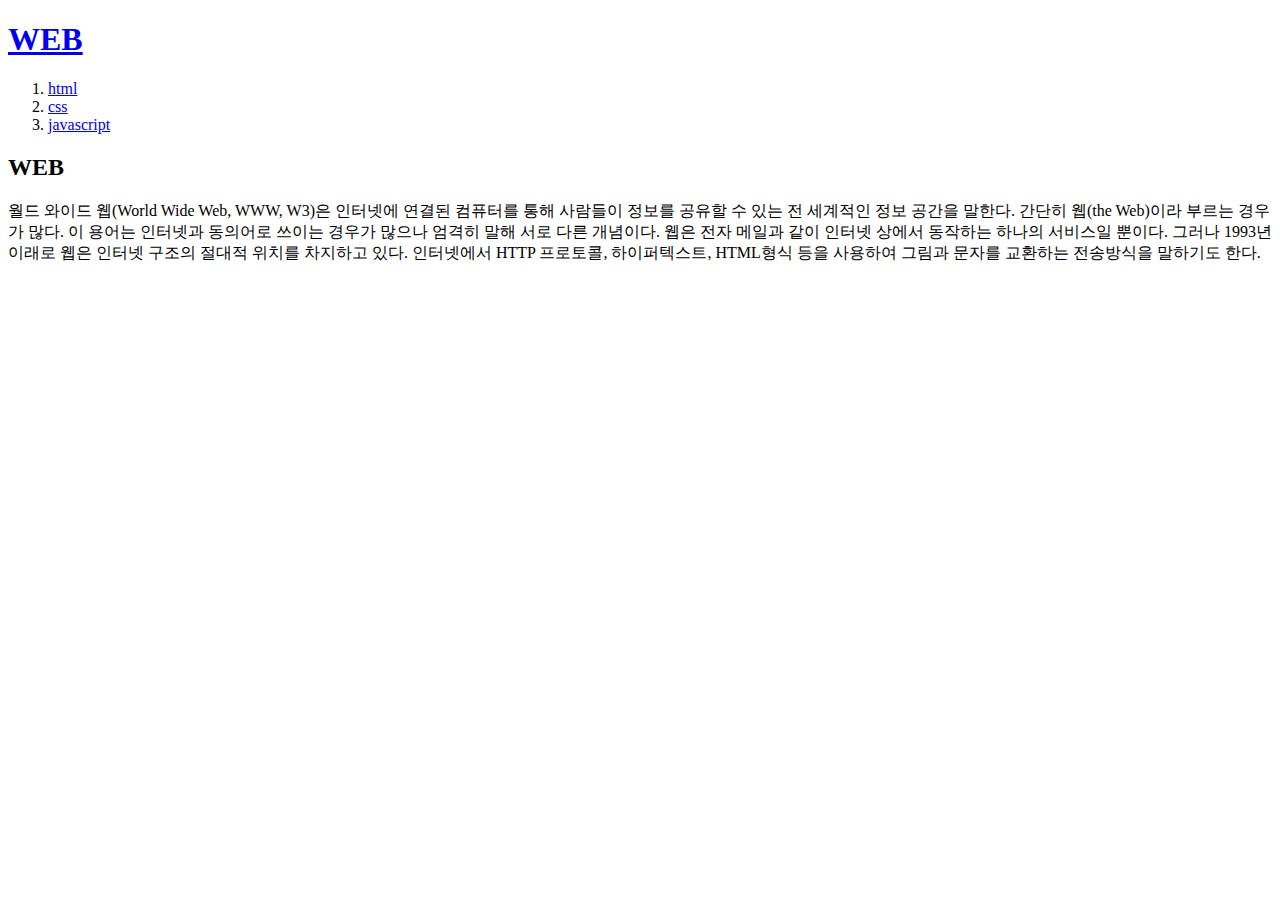
<file: index.html>
<!doctype html>
<html>
<head>
<title> Web1-welcome</title>
<meta charset="utf-8">
</head>
<body>
  <h1><a href="index.html">WEB</a></h1>

  <ol>
  <li><a href="1.html">html</a></li>
  <li><a href="2.html">css</a></li>
  <li><a href="3.html">javascript</a></li>
  </ol>
<h2>WEB</h2>
<p>월드 와이드 웹(World Wide Web, WWW, W3)은 인터넷에 연결된 컴퓨터를 통해 사람들이 정보를 공유할 수 있는 전 세계적인 정보 공간을 말한다. 간단히 웹(the Web)이라 부르는 경우가 많다. 이 용어는 인터넷과 동의어로 쓰이는 경우가 많으나 엄격히 말해 서로 다른 개념이다. 웹은 전자 메일과 같이 인터넷 상에서 동작하는 하나의 서비스일 뿐이다. 그러나 1993년 이래로 웹은 인터넷 구조의 절대적 위치를 차지하고 있다.

인터넷에서 HTTP 프로토콜, 하이퍼텍스트, HTML형식 등을 사용하여 그림과 문자를 교환하는 전송방식을 말하기도 한다.
</p>
</body>
</html>
</file>
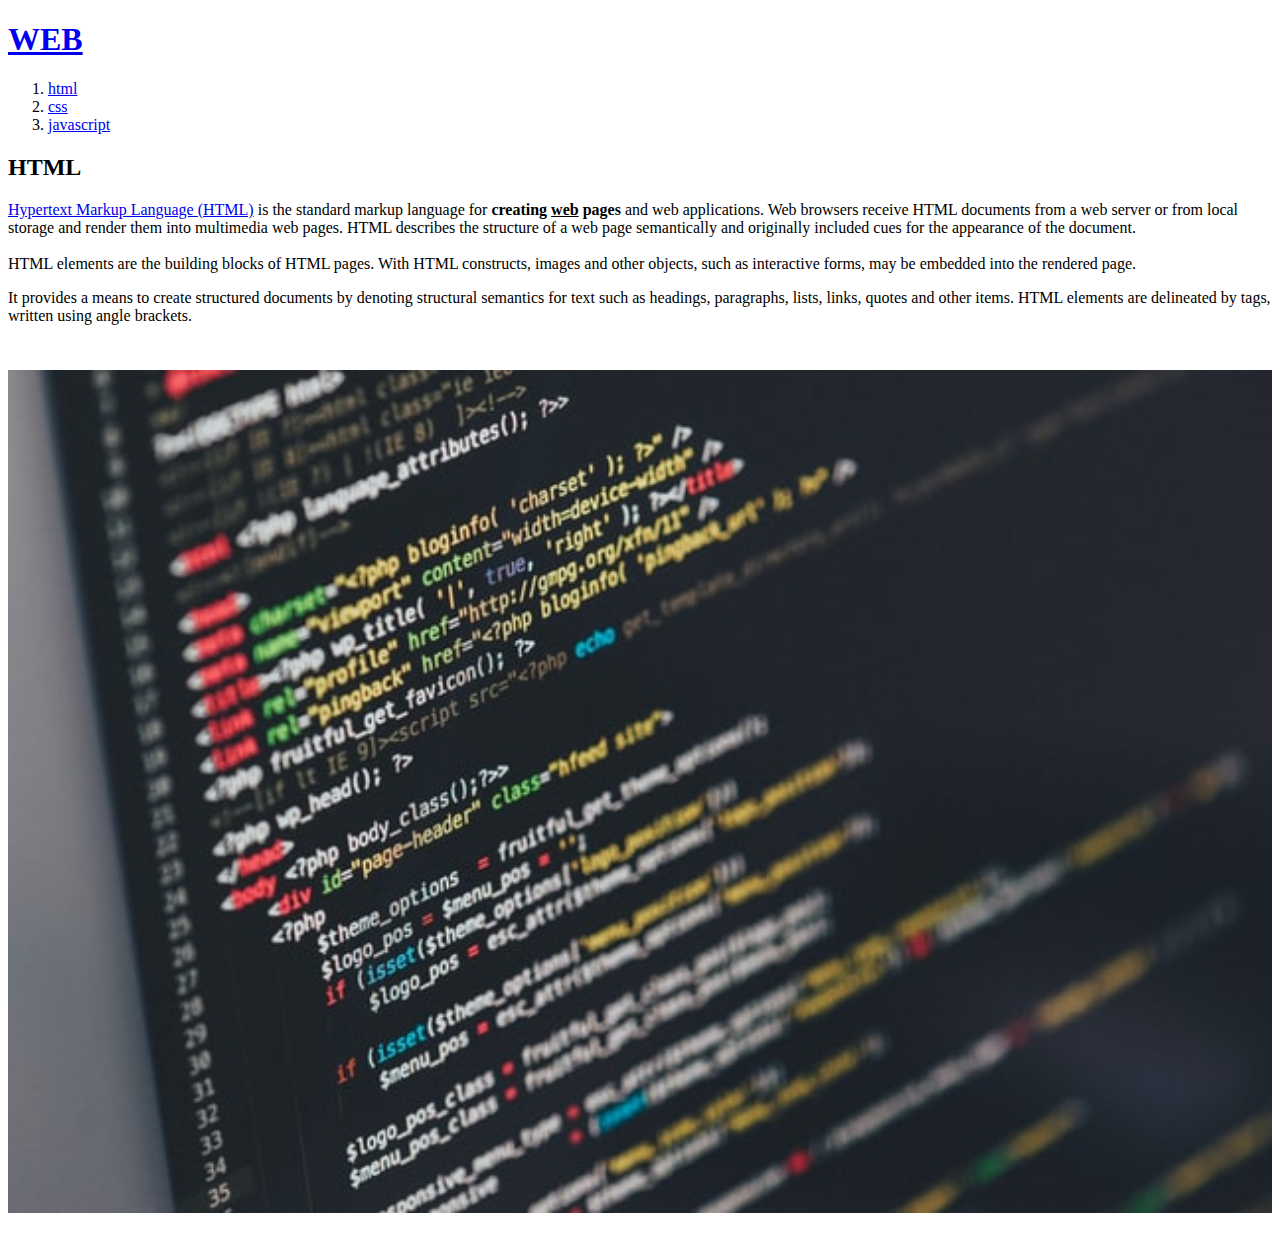
<file: 1.HTML>
<!doctype html>
<html>
<head>
<title> Web1-HTML</title>
<meta charset="utf-8">
</head>
<body>
  <h1><a href="index.html">WEB</a></h1>

  <ol>
  <li><a href="1.html">html</a></li>
  <li><a href="2.html">css</a></li>
  <li><a href="3.html">javascript</a></li>
  </ol>
<h2>HTML</h2>
<p><a href="https://www.w3.org/TR/2011/WD-html5-20110405/"
  target="-blank" title="html5 speicification">Hypertext Markup Language (HTML)</a> is the standard markup
language for <strong>creating <u>web</u> pages</strong> and web applications.

Web browsers receive HTML documents from a web server or from local storage and render them into multimedia web pages. HTML describes the structure of a web page semantically and originally included cues for the appearance of the document.

<br><br>HTML elements are the building blocks of HTML pages. With HTML constructs, images and other objects, such as interactive forms, may be embedded into the rendered page.<p>It provides a means to create structured documents by denoting structural semantics for text such as headings, paragraphs, lists, links, quotes and other items. HTML elements are delineated by tags, written using angle brackets.</p>
<p style="margin-top:45px;">
  <img <source src="new chellenge.jpg" width="100%">
    </p>

</body>
</html>
</file>
